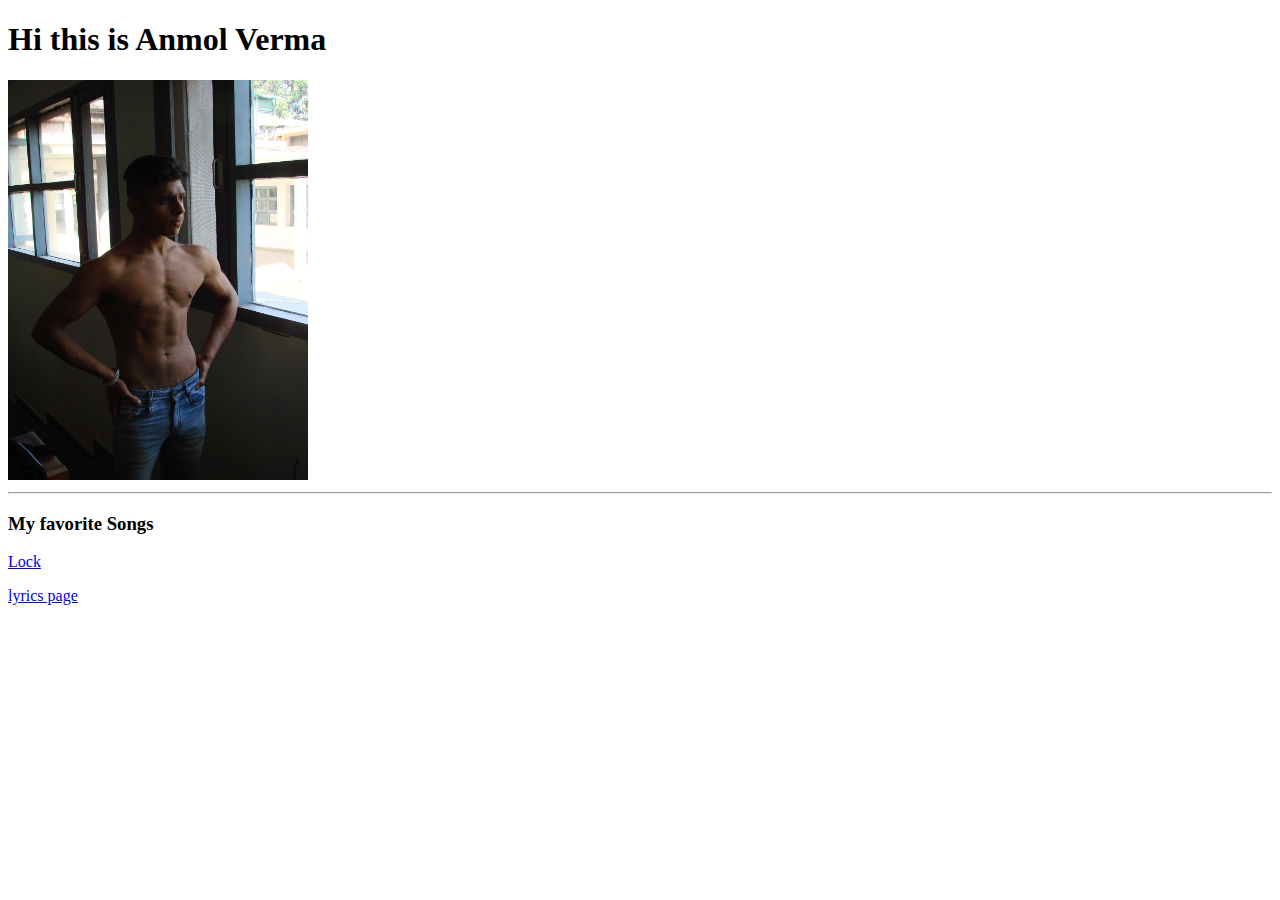
<file: index.html>
<!DOCTYPE html>
<html> 
    <head>
        <title>Song List</title>
    </head>
    <body>
        <h1> Hi this is Anmol Verma</h1>
        <img src="images/DSC00377.JPG"
        alt ="Anmol Verma"
        width="300">
        <br>
        <hr>
        <h3>My favorite Songs</h3>
        <dl>
            <dt><a href="http://127.0.0.1:5500/legendary-potato/locklyrics.html"
        target="_blank"
        title="lyrics page">
            Lock
        </a></dt>
        </dl>
        <a href="http://127.0.0.1:5500/legendary-potato/locklyrics.html"
        target="_blank"
        title="lyrics page">
            lyrics page
        </a>
    </body>
</html>
</file>
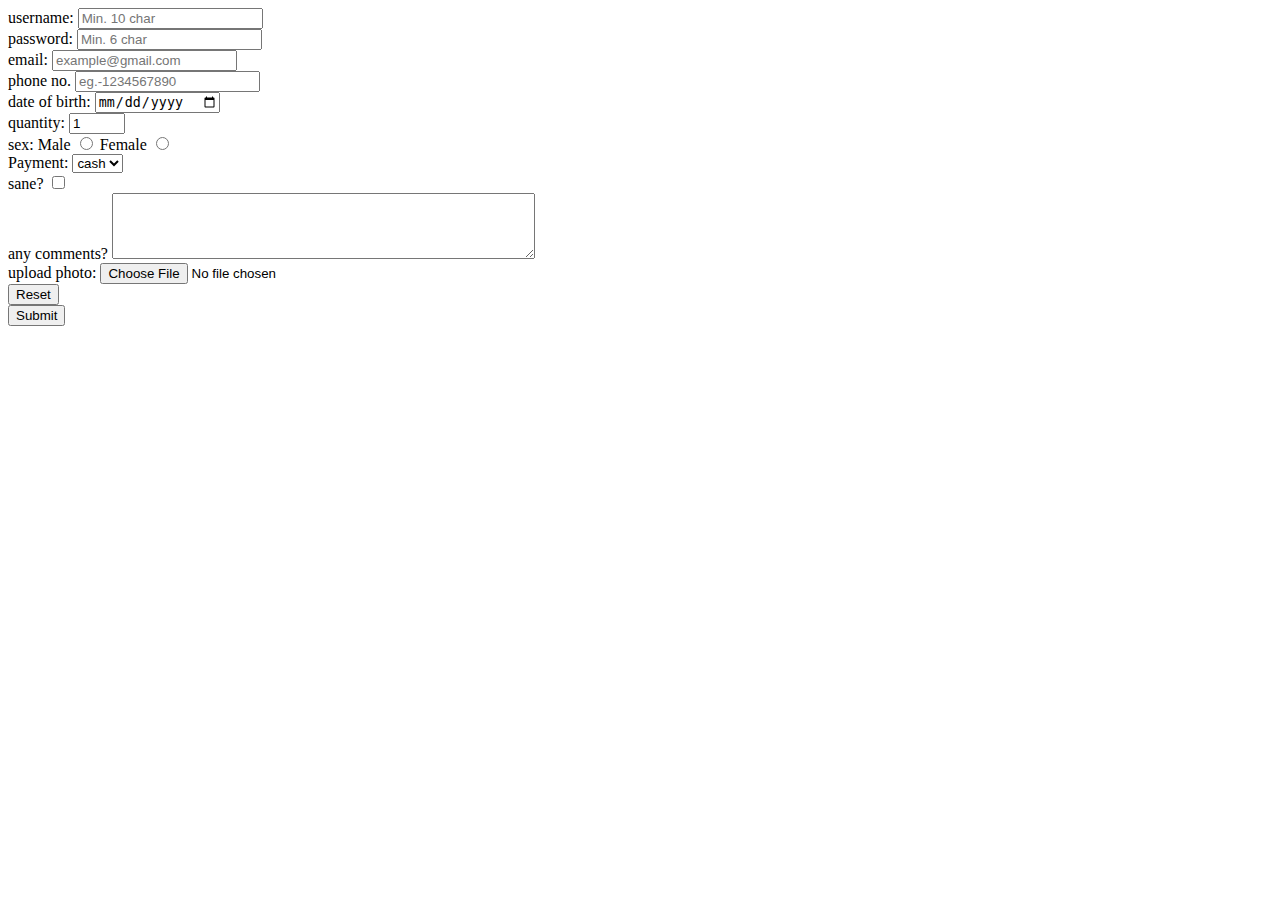
<file: form.html>
<!DOCTYPE html>
<html lang="en">
<head>
    <meta charset="UTF-8">
    <meta name="viewport" content="width=device-width, initial-scale=1.0">
    <title>Form</title>
</head>
<body>
    <form  action="index.html" method="POST">
        <label for="username">username:</label>
        <input type="text" id="username" placeholder="Min. 10 char" minlength="10" maxlength="20"><br>
        <label for="password" method="POST">password:</label>
        <input type="password" id="password" placeholder="Min. 6 char" minlength="6" maxlength="10" required><br>
        <label for="email" > email:</label>
        <input type="email" id="email" placeholder="example@gmail.com" required>
        <br><label for="phone">phone no.</label>
        <input type="text" id="phone" placeholder="eg.-1234567890" pattern="[0-9]{10}"><br>
        <label for="dob">date of birth:</label>
        <input type="date" id="dob"><br>
        <label for="quantity">quantity:</label>
        <input type="number" min="1"max="99"value="1"><br>
        <label for="gender">sex:</label>
        <label for="male">Male</label>
        <input type="radio"id="male"value="Male"name="gender">
        <label for="female">Female</label>
        <input type="radio"id="female"value="Female"name="gender">
        <br>
        <label for="payment">Payment:</label>
        <select id="payment">
            <option value="cash">cash</option>
            <option value="card">card</option>
        </select><br>
        <label for="sane">sane?</label>
        <input type="checkbox"id="sane"><br>
        <label for="comment">any comments?</label>
        <textarea id="comment" rows="4" cols="50"></textarea><br>
        <label for="file">upload photo:</label>
        <input type="file"id="file"accept="image/png,image/jpeg">
        <br><input type="reset"><br>
        <input type="submit">
    </form>
</body>
</html>
</file>
